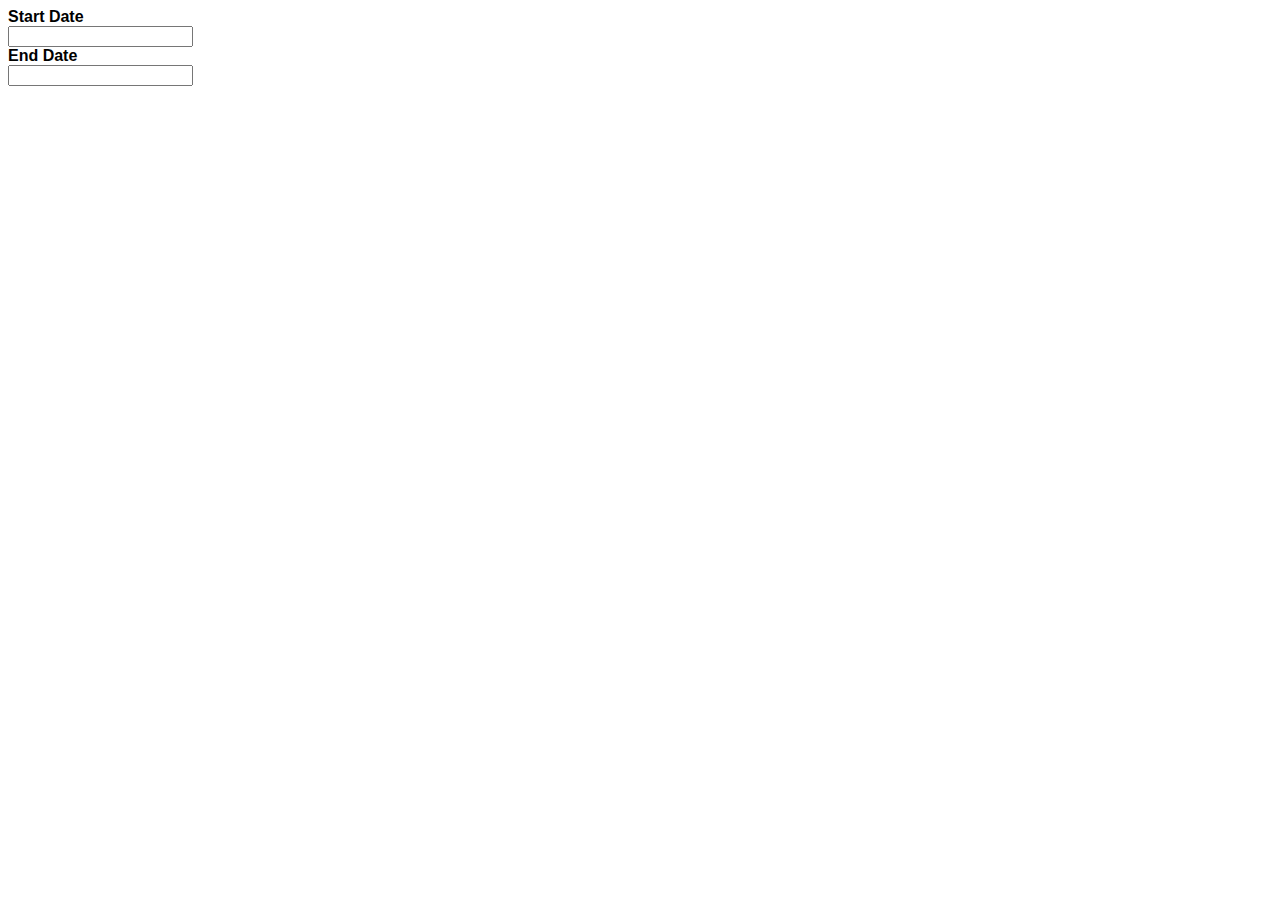
<file: results/calendar/examples/alternate.html>
<!doctype html>

<html>

    <head>

        <meta charset="utf-8">


        <link rel="stylesheet" href="public/css/reset.css" type="text/css">
        <link rel="stylesheet" href="../public/css/metallic.css" type="text/css">
        <link rel="stylesheet" href="public/css/calendar.css" type="text/css">
        <link type="text/css" rel="stylesheet" href="libraries/syntaxhighlighter/public/css/shCoreDefault.css">

        <script type="text/javascript" src="libraries/syntaxhighlighter/public/javascript/XRegExp.js"></script>
        <script type="text/javascript" src="libraries/syntaxhighlighter/public/javascript/shCore.js"></script>
        <script type="text/javascript" src="libraries/syntaxhighlighter/public/javascript/shLegacy.js"></script>
        <script type="text/javascript" src="libraries/syntaxhighlighter/public/javascript/shBrushJScript.js"></script>

		<script type="text/javascript" src="public/javascript/jquery-1.10.1.js"></script>
        <script type="text/javascript" src="../public/javascript/zebra_datepicker.js"></script>

        <script type="text/javascript">
            SyntaxHighlighter.defaults['toolbar'] = false;
            SyntaxHighlighter.all();
			$(document).ready(function() {
				$('#startDate').Zebra_DatePicker();
				$('#endDate').Zebra_DatePicker();
			}
        </script>

    </head>

    <body>

        <div class="main-wrapper">
            <strong>Start Date</strong>
            <form action="javascript:void(0)" method="post">
				<div><input id="datepicker-example1" type="text"></div>
            </form>
			<strong>End Date</strong>
            <form action="javascript:void(0)" method="post">
				<div><input id="datepicker-example2" type="text"></div>
            </form>
		</div>
	</body>
</html>
</file>
<file: results/calendar/examples/public/css/calendar.css>
body { }

/* = MAIN WRAPPER
----------------------------------------------------------------------------------------------------------------------*/
.syntaxhighlighter { padding: 5px 0 }

input {  }

/* = MISCELLANEOUS
----------------------------------------------------------------------------------------------------------------------*/
.align-center   { text-align: center }
.align-left     { text-align: left }
.align-right    { text-align: right }
.block          { display: block }
.bottom         { margin-bottom: 0; padding-bottom: 0 }
.center         { text-align: center }
.clear          { clear: both }
.first          { margin-left: 0; padding-left: 0 }
.hidden         { visibility: hidden }
.highlight      { background: #ccf }
.inline         { display: inline }
.last           { margin-right: 0; padding-right: 0 }
.left           { float: left }
.none           { display: none }
.nowrap         { white-space: nowrap }
.right          { float: right }
.stretch        { width: 100% }
.top            { margin-top: 0; padding-top: 0 }
.visible        { visibility: visible }
</file>
<file: results/calendar/examples/libraries/syntaxhighlighter/public/css/shCoreDefault.css>
.syntaxhighlighter a,
.syntaxhighlighter div,
.syntaxhighlighter code,
.syntaxhighlighter table,
.syntaxhighlighter table td,
.syntaxhighlighter table tr,
.syntaxhighlighter table tbody,
.syntaxhighlighter table thead,
.syntaxhighlighter table caption,
.syntaxhighlighter textarea {
  -moz-border-radius: 0 0 0 0 !important;
  -webkit-border-radius: 0 0 0 0 !important;
  background: none !important;
  border: 0 !important;
  bottom: auto !important;
  float: none !important;
  height: auto !important;
  left: auto !important;
  line-height: 1.1em !important;
  margin: 0 !important;
  outline: 0 !important;
  overflow: visible !important;
  padding: 0 !important;
  position: static !important;
  right: auto !important;
  text-align: left !important;
  top: auto !important;
  vertical-align: baseline !important;
  width: auto !important;
  box-sizing: content-box !important;
  font-family: "Consolas", "Bitstream Vera Sans Mono", "Courier New", Courier, monospace !important;
  font-weight: normal !important;
  font-style: normal !important;
  font-size: 1em !important;
  min-height: inherit !important;
  min-height: auto !important;
}

.syntaxhighlighter {
  width: 100% !important;
  margin: 1em 0 1em 0 !important;
  position: relative !important;
  overflow: auto !important;
  font-size: 1em !important;
}
.syntaxhighlighter.source {
  overflow: hidden !important;
}
.syntaxhighlighter .bold {
  font-weight: bold !important;
}
.syntaxhighlighter .italic {
  font-style: italic !important;
}
.syntaxhighlighter .line {
  white-space: pre !important;
}
.syntaxhighlighter table {
  width: 100% !important;
}
.syntaxhighlighter table caption {
  text-align: left !important;
  padding: .5em 0 0.5em 1em !important;
}
.syntaxhighlighter table td.code {
  width: 100% !important;
}
.syntaxhighlighter table td.code .container {
  position: relative !important;
}
.syntaxhighlighter table td.code .container textarea {
  box-sizing: border-box !important;
  position: absolute !important;
  left: 0 !important;
  top: 0 !important;
  width: 100% !important;
  height: 100% !important;
  border: none !important;
  background: white !important;
  padding-left: 1em !important;
  overflow: hidden !important;
  white-space: pre !important;
}
.syntaxhighlighter table td.gutter .line {
  text-align: right !important;
  padding: 0 0.5em 0 1em !important;
}
.syntaxhighlighter table td.code .line {
  padding: 0 1em !important;
}
.syntaxhighlighter.nogutter td.code .container textarea, .syntaxhighlighter.nogutter td.code .line {
  padding-left: 0em !important;
}
.syntaxhighlighter.show {
  display: block !important;
}
.syntaxhighlighter.collapsed table {
  display: none !important;
}
.syntaxhighlighter.collapsed .toolbar {
  padding: 0.1em 0.8em 0em 0.8em !important;
  font-size: 1em !important;
  position: static !important;
  width: auto !important;
  height: auto !important;
}
.syntaxhighlighter.collapsed .toolbar span {
  display: inline !important;
  margin-right: 1em !important;
}
.syntaxhighlighter.collapsed .toolbar span a {
  padding: 0 !important;
  display: none !important;
}
.syntaxhighlighter.collapsed .toolbar span a.expandSource {
  display: inline !important;
}
.syntaxhighlighter .toolbar {
  position: absolute !important;
  right: 1px !important;
  top: 1px !important;
  width: 11px !important;
  height: 11px !important;
  font-size: 10px !important;
  z-index: 10 !important;
}
.syntaxhighlighter .toolbar span.title {
  display: inline !important;
}
.syntaxhighlighter .toolbar a {
  display: block !important;
  text-align: center !important;
  text-decoration: none !important;
  padding-top: 1px !important;
}
.syntaxhighlighter .toolbar a.expandSource {
  display: none !important;
}
.syntaxhighlighter.ie {
  font-size: .9em !important;
  padding: 1px 0 1px 0 !important;
}
.syntaxhighlighter.ie .toolbar {
  line-height: 8px !important;
}
.syntaxhighlighter.ie .toolbar a {
  padding-top: 0px !important;
}
.syntaxhighlighter.printing .line.alt1 .content,
.syntaxhighlighter.printing .line.alt2 .content,
.syntaxhighlighter.printing .line.highlighted .number,
.syntaxhighlighter.printing .line.highlighted.alt1 .content,
.syntaxhighlighter.printing .line.highlighted.alt2 .content {
  background: none !important;
}
.syntaxhighlighter.printing .line .number {
  color: #bbbbbb !important;
}
.syntaxhighlighter.printing .line .content {
  color: black !important;
}
.syntaxhighlighter.printing .toolbar {
  display: none !important;
}
.syntaxhighlighter.printing a {
  text-decoration: none !important;
}
.syntaxhighlighter.printing .plain, .syntaxhighlighter.printing .plain a {
  color: black !important;
}
.syntaxhighlighter.printing .comments, .syntaxhighlighter.printing .comments a {
  color: #008200 !important;
}
.syntaxhighlighter.printing .string, .syntaxhighlighter.printing .string a {
  color: blue !important;
}
.syntaxhighlighter.printing .keyword {
  color: #006699 !important;
  font-weight: bold !important;
}
.syntaxhighlighter.printing .preprocessor {
  color: gray !important;
}
.syntaxhighlighter.printing .variable {
  color: #aa7700 !important;
}
.syntaxhighlighter.printing .value {
  color: #009900 !important;
}
.syntaxhighlighter.printing .functions {
  color: #ff1493 !important;
}
.syntaxhighlighter.printing .constants {
  color: #0066cc !important;
}
.syntaxhighlighter.printing .script {
  font-weight: bold !important;
}
.syntaxhighlighter.printing .color1, .syntaxhighlighter.printing .color1 a {
  color: gray !important;
}
.syntaxhighlighter.printing .color2, .syntaxhighlighter.printing .color2 a {
  color: #ff1493 !important;
}
.syntaxhighlighter.printing .color3, .syntaxhighlighter.printing .color3 a {
  color: red !important;
}
.syntaxhighlighter.printing .break, .syntaxhighlighter.printing .break a {
  color: black !important;
}

.syntaxhighlighter {
  background-color: white !important;
}
.syntaxhighlighter .line.alt1 {
  background-color: white !important;
}
.syntaxhighlighter .line.alt2 {
  background-color: white !important;
}
.syntaxhighlighter .line.highlighted.alt1, .syntaxhighlighter .line.highlighted.alt2 {
  background-color: #e0e0e0 !important;
}
.syntaxhighlighter .line.highlighted.number {
  color: black !important;
}
.syntaxhighlighter table caption {
  color: black !important;
}
.syntaxhighlighter .gutter {
  color: #afafaf !important;
}
.syntaxhighlighter .gutter .line {
  border-right: 3px solid #6ce26c !important;
}
.syntaxhighlighter .gutter .line.highlighted {
  background-color: #6ce26c !important;
  color: white !important;
}
.syntaxhighlighter.printing .line .content {
  border: none !important;
}
.syntaxhighlighter.collapsed {
  overflow: visible !important;
}
.syntaxhighlighter.collapsed .toolbar {
  color: blue !important;
  background: white !important;
  border: 1px solid #6ce26c !important;
}
.syntaxhighlighter.collapsed .toolbar a {
  color: blue !important;
}
.syntaxhighlighter.collapsed .toolbar a:hover {
  color: red !important;
}
.syntaxhighlighter .toolbar {
  color: white !important;
  background: #6ce26c !important;
  border: none !important;
}
.syntaxhighlighter .toolbar a {
  color: white !important;
}
.syntaxhighlighter .toolbar a:hover {
  color: black !important;
}
.syntaxhighlighter .plain, .syntaxhighlighter .plain a {
  color: black !important;
}
.syntaxhighlighter .comments, .syntaxhighlighter .comments a {
  color: #008200 !important;
}
.syntaxhighlighter .string, .syntaxhighlighter .string a {
  color: blue !important;
}
.syntaxhighlighter .keyword {
  color: #006699 !important;
}
.syntaxhighlighter .preprocessor {
  color: gray !important;
}
.syntaxhighlighter .variable {
  color: #aa7700 !important;
}
.syntaxhighlighter .value {
  color: #009900 !important;
}
.syntaxhighlighter .functions {
  color: #ff1493 !important;
}
.syntaxhighlighter .constants {
  color: #0066cc !important;
}
.syntaxhighlighter .script {
  font-weight: bold !important;
  color: #006699 !important;
  background-color: none !important;
}
.syntaxhighlighter .color1, .syntaxhighlighter .color1 a {
  color: gray !important;
}
.syntaxhighlighter .color2, .syntaxhighlighter .color2 a {
  color: #ff1493 !important;
}
.syntaxhighlighter .color3, .syntaxhighlighter .color3 a {
  color: red !important;
}

.syntaxhighlighter .keyword {
  font-weight: bold !important;
}
</file>
<file: results/calendar/public/css/metallic.css>
/*

    Zebra_DatePicker: a lightweight jQuery date picker plugin

    Metalic Theme

    copyright (c) 2011 - 2013 Stefan Gabos
    http://stefangabos.ro/jquery/zebra-datepicker/

*/

.Zebra_DatePicker *,
.Zebra_DatePicker *:after,
.Zebra_DatePicker *:before  { -moz-box-sizing: content-box !important; -webkit-box-sizing: content-box !important; box-sizing: content-box !important }

.Zebra_DatePicker           { position: absolute; background: #373737; border: 3px solid #373737; display: none; z-index: 100; font-family: Geneva, 'Lucida Sans', 'Lucida Grande', 'Lucida Sans Unicode', Verdana, sans-serif; font-size: 13px }

.Zebra_DatePicker *         { margin: 0; padding: 0; color: #666; background: transparent; border: none }

/* = GLOBALS
----------------------------------------------------------------------------------------------------------------------*/
.Zebra_DatePicker table                     { border-collapse: collapse; border-spacing: 0 }

.Zebra_DatePicker td,
.Zebra_DatePicker th                        { text-align: center; padding: 5px 0 }

.Zebra_DatePicker td                        { cursor: pointer }

.Zebra_DatePicker .dp_daypicker,
.Zebra_DatePicker .dp_monthpicker,
.Zebra_DatePicker .dp_yearpicker            { margin-top: 3px }

.Zebra_DatePicker .dp_daypicker td,
.Zebra_DatePicker .dp_daypicker th,
.Zebra_DatePicker .dp_monthpicker td,
.Zebra_DatePicker .dp_yearpicker td         { width: 30px; border: 1px solid #BBB; background: #DEDEDE url('metallic/default-date.png') repeat-x top; color: #666 }

.Zebra_DatePicker,
.Zebra_DatePicker .dp_header .dp_hover,
.Zebra_DatePicker .dp_footer .dp_hover      { -webkit-border-radius: 5px; -moz-border-radius: 5px; border-radius: 5px }

/* = HEADER
----------------------------------------------------------------------------------------------------------------------*/
.Zebra_DatePicker .dp_header td             { color: #E0E0E0 }

.Zebra_DatePicker .dp_header .dp_previous,
.Zebra_DatePicker .dp_header .dp_next       { width: 30px }

.Zebra_DatePicker .dp_header .dp_caption    { font-weight: bold }
.Zebra_DatePicker .dp_header .dp_hover      { background: #67AABB; color: #FFF }
.Zebra_DatePicker .dp_header .dp_blocked    { color: #888; cursor: default }

/* = DATEPICKER
----------------------------------------------------------------------------------------------------------------------*/
.Zebra_DatePicker td.dp_week_number,
.Zebra_DatePicker .dp_daypicker th              { background: #F1F1F1; font-size: 9px; padding-top: 7px }

.Zebra_DatePicker td.dp_weekend_disabled,
.Zebra_DatePicker td.dp_not_in_month,
.Zebra_DatePicker td.dp_not_in_month_selectable { background: #ECECEC url('metallic/disabled-date.png'); color: #CCC; cursor: default }
.Zebra_DatePicker td.dp_not_in_month_selectable { cursor: pointer }

.Zebra_DatePicker td.dp_weekend                 { background: #DEDEDE url('metallic/default-date.png') repeat-x top; color: #666 }

.Zebra_DatePicker td.dp_selected                { background: #E26262; color: #E0E0E0 !important }

/* = MONTHPICKER
----------------------------------------------------------------------------------------------------------------------*/
.Zebra_DatePicker .dp_monthpicker td    { width: 33% }

/* = YEARPICKER
----------------------------------------------------------------------------------------------------------------------*/
.Zebra_DatePicker .dp_yearpicker td     { width: 33% }

/* = FOOTER
----------------------------------------------------------------------------------------------------------------------*/
.Zebra_DatePicker .dp_footer            { margin-top: 3px }
.Zebra_DatePicker .dp_footer .dp_hover  { background: #67AABB; color: #FFF }

/* = SELECT CURRENT DAY
----------------------------------------------------------------------------------------------------------------------*/
.Zebra_DatePicker .dp_today { color: #E0E0E0; padding: 3px }

/* = CLEAR DATE
----------------------------------------------------------------------------------------------------------------------*/
.Zebra_DatePicker .dp_clear { color: #E0E0E0; padding: 3px }

/* = SOME MORE GLOBALS (MUST BE LAST IN ORDER TO OVERWRITE PRESIOUS PROPERTIES)
----------------------------------------------------------------------------------------------------------------------*/
.Zebra_DatePicker td.dp_current                 { color: #E26261 }
.Zebra_DatePicker td.dp_disabled_current        { color: #E38585 }
.Zebra_DatePicker td.dp_hover                   { background: #67AABB url('metallic/selected-date.png') repeat-x top; color: #FFF }
.Zebra_DatePicker td.dp_disabled                { background: #ECECEC url('metallic/disabled-date.png') repeat-x top; color: #DDD; cursor: default }

/* = ICON
----------------------------------------------------------------------------------------------------------------------*/
button.Zebra_DatePicker_Icon            { display: inline-block; position: relative; width: 16px; height: 16px; background: url('calendar.png') no-repeat left top; text-indent: -9000px; border: none; cursor: pointer; padding: 0; line-height: 0; vertical-align: top; zoom: 1; *display: inline }
button.Zebra_DatePicker_Icon_Disabled   { background-image: url('calendar-disabled.png') }

/* don't set vertical margins! */
button.Zebra_DatePicker_Icon            { margin: 0 0 0 3px }
button.Zebra_DatePicker_Icon_Inside     { margin: 0 3px 0 0 }
</file>
